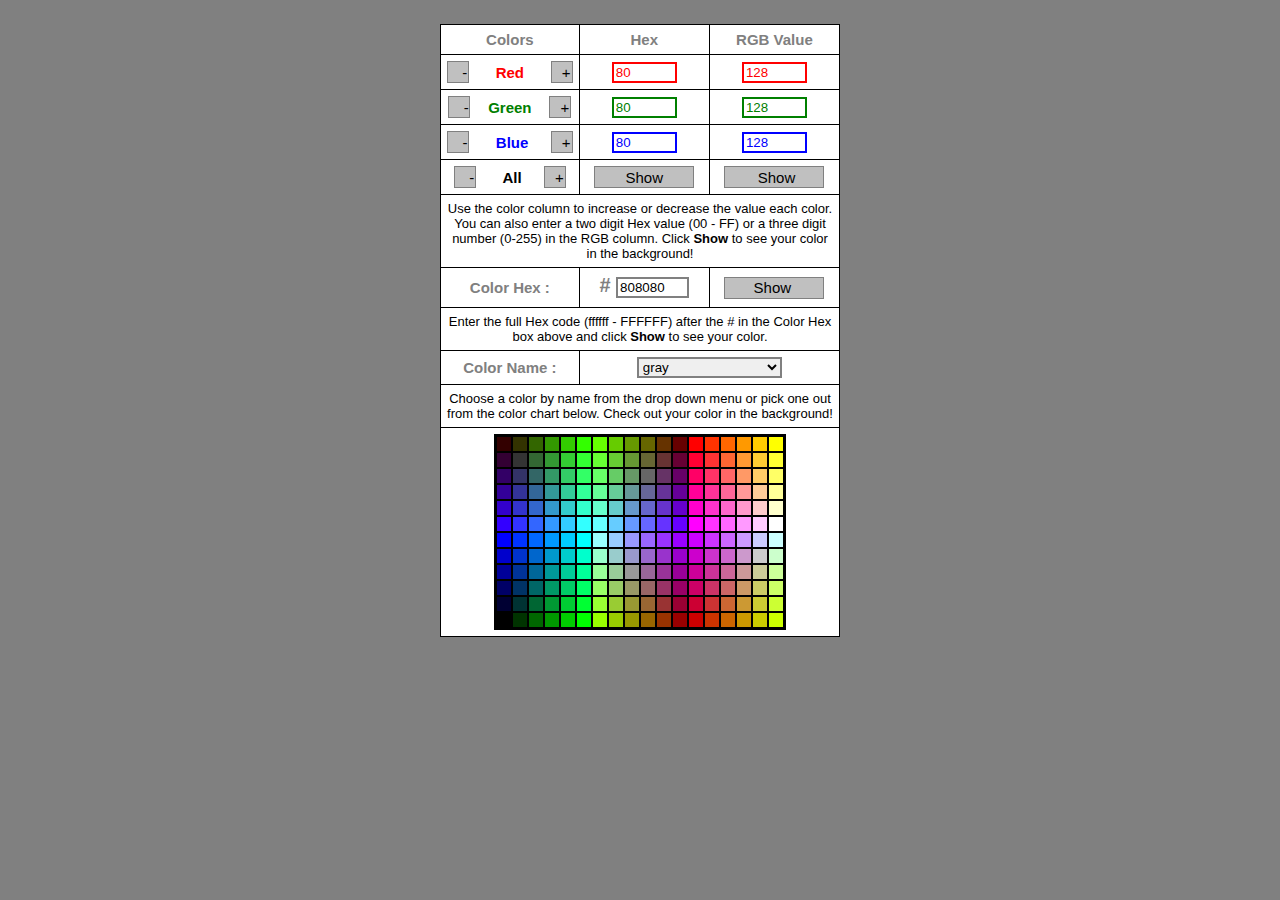
<file: utils/RGB/RGB.html>
<html>
<head>
<meta http-equiv="Content-Type" content="text/html; charset=iso-8859-1">
<meta name="description" content="Outil pour convertir en ligne des codes de couleurs exprimés en RGB (RVB, décimal) en code HEX (hexadécimal ou HEXA) et le contraire. Code de toutes les couleurs html.">
<meta name="keywords" content="couleur,couleurs,color,colors,convertisseur,convertor,calculatrice,hex,hexa,rgb,rvb,decimal">
<meta name="author" content="Nicholas Donaldson, Joseph Thonnard">
   <title>Color Chart</title>
   <link rel="stylesheet" href="scroll.css" type="text/css">
   <link rel="stylesheet" href="menunormal.css" type="text/css">
</head>

<body onload="showHex('808080')" style="font-family:Arial,Verdana,Helvetica,Sans-serif;
	font-size: 14px;
	line-height: 14px;
	color: #808080;margin:10px;">
	<table cellpadding="0" cellspacing="0" class="centrage">
<tr>
<td>
<div align="center">
   <table border="0" cellpadding="12">
      <tr>
         <td align="center">
            <form name="converter">
               <table border="0" cellpadding="0" cellspacing="0" width="400">
                  <tr>
                     <td bgcolor="#000000">
               <table border="0" cellpadding="6" cellspacing="1" width="400">
                  <tr>
                     <td bgcolor="#ffffff" align="center" width="33%"><font style="font-family:Verdana,Helvetica,Sans-serif;font-size:15px;">
                        <b>Colors</b></font></td>
                     <td bgcolor="#ffffff" align="center" width="33%"><font style="font-family:Verdana,Helvetica,Sans-serif;font-size:15px;">
                        <b>Hex</b></font></td>
                     <td bgcolor="#ffffff" align="center" width="33%"><font style="font-family:Verdana,Helvetica,Sans-serif;font-size:15px;">
                        <b>RGB Value</b></font></td>
                  </tr>
                  <tr>
                     <td bgcolor="#ffffff" align="center" valign="top" nowrap><b>
                        <input type="button" onClick="reduceVal('R')" value="  -  " style="width:22px;height:22px;border:1px solid;border-color:gray gray gray gray; background-color:silver;font-size:15px;cursor:pointer;">
                        &nbsp;&nbsp;&nbsp;&nbsp; <font style="font-family:Verdana,Helvetica,Sans-serif;font-size:15px;color:red;">Red</font>
                        &nbsp;&nbsp;&nbsp;&nbsp;
                        <input type="button" onClick="increaseVal('R')" value=" + " style="width:22px;height:22px;border:1px solid;border-color:gray gray gray gray; background-color:silver;font-size:15px;cursor:pointer;">
                        </b></td>
                     <td bgcolor="#ffffff" align="center">
                        <input type="text" name="hexR" size="5" maxlength="2" style="border:2px solid red;color:red;">
                     </td>
                     <td bgcolor="#ffffff" align="center">
                        <input type="text" name="decR" size="5" maxlength="3" style="border:2px solid red;color:red;">
                     </td>
                  </tr>
                  <tr>
                     <td bgcolor="#ffffff" align="center" valign="top" nowrap><b>
                        <input type="button" onClick="reduceVal('G')" value="  -  " style="width:22px;height:22px;border:1px solid;border-color:gray gray gray gray; background-color:silver;font-size:15px;cursor:pointer;">
                        &nbsp;&nbsp; <font style="font-family:Verdana,Helvetica,Sans-serif;font-size:15px;color:green;">Green</font>
                        &nbsp;&nbsp;
                        <input type="button" onClick="increaseVal('G')" value=" + " style="width:22px;height:22px;border:1px solid;border-color:gray gray gray gray; background-color:silver;font-size:15px;cursor:pointer;">
                        </b></td>
                     <td bgcolor="#ffffff" align="center">
                        <input type="text" name="hexG" size="5" maxlength="2" style="border:2px solid green;color:green;">
                     </td>
                     <td bgcolor="#ffffff" align="center">
                        <input type="text" name="decG" size="5" maxlength="3" style="border:2px solid green;color:green;">
                     </td>
                  </tr>
                  <tr>
                     <td bgcolor="#ffffff" align="center" valign="top" nowrap><b>
                        <input type="button" onClick="reduceVal('B')" value="  -  " style="width:22px;height:22px;border:1px solid;border-color:gray gray gray gray; background-color:silver;font-size:15px;cursor:pointer;">
                        &nbsp;&nbsp;&nbsp;&nbsp; <font style="font-family:Verdana,Helvetica,Sans-serif;font-size:15px;color:blue;">Blue</font>
                        &nbsp;&nbsp;&nbsp;
                        <input type="button" onClick="increaseVal('B')" value=" + " style="width:22px;height:22px;border:1px solid;border-color:gray gray gray gray; background-color:silver;font-size:15px;cursor:pointer;">
                        </b></td>
                     <td bgcolor="#ffffff" align="center">
                        <input type="text" name="hexB" size="5" maxlength="2" style="border:2px solid blue;color:blue;">
                     </td>
                     <td bgcolor="#ffffff" align="center">
                        <input type="text" name="decB" size="5" maxlength="3" style="border:2px solid blue;color:blue;">
                     </td>
                  </tr>
                  <tr>
                     <td bgcolor="#ffffff" align="center" valign="top" nowrap><b>
                        <input type="button" onClick="reduceVal('R');reduceVal('G');reduceVal('B');" value="  -  " style="width:22px;height:22px;border:1px solid;border-color:gray gray gray gray; background-color:silver;font-size:15px;cursor:pointer;">
                        &nbsp;&nbsp;&nbsp;&nbsp; <font style="font-family:Verdana,Helvetica,Sans-serif;font-size:15px;color:black;">All</font>
                        &nbsp;&nbsp;&nbsp;
                        <input type="button" onClick="increaseVal('R');increaseVal('G');increaseVal('B');" value=" + " style="width:22px;height:22px;border:1px solid;border-color:gray gray gray gray; background-color:silver;font-size:15px;cursor:pointer;">
                        </b></td>
                     <td bgcolor="#ffffff" align="center">
                        <input type="button" value="  Show  " onclick="convert2Dec(document.converter.hexR.value,document.converter.hexG.value,document.converter.hexB.value,'')" style="width:100px;height:22px;border:1px solid;border-color:gray gray gray gray; background-color:silver;font-size:15px;cursor:pointer;">
                     </td>
                     <td bgcolor="#ffffff" align="center">
                        <input type="button" value=" Show" onclick="convert2Hex(document.converter.decR.value,document.converter.decG.value,document.converter.decB.value,'')" style="width:100px;height:22px;border:1px solid;border-color:gray gray gray gray; background-color:silver;font-size:15px;cursor:pointer;">
                     </td>
                  </tr>
                  <tr>
                     <td bgcolor="#ffffff" align="center" colspan="3"><font style="font-family:Verdana,Helvetica,Sans-serif;font-size:13px;color:black;">Use the color column to increase or decrease the value each color. You can also enter a two digit Hex value (00 - FF) or a three digit number (0-255) in the RGB column. Click <b>Show</b> to see your color in the background!</font></td>
                  </tr>
                  <tr>
                     <td bgcolor="#ffffff" align="center"><font style="font-family:Verdana,Helvetica,Sans-serif;font-size:15px;color:gray;"><b>
                     Color Hex&nbsp;:</b></font></td>
                     <td bgcolor="#ffffff" align="center"><font style="font-family:Verdana,Helvetica,Sans-serif;font-size:20px;color:gray;"><b># </b></font>
                        <input type="text" name="hexString" size="6" maxlength="6" style="border:2px solid gray;margin-bottom:3px;">
                     </td>
                     <td bgcolor="#ffffff" align="center">
                        <input type="button" value="  Show   " onclick="showHex(document.converter.hexString.value)" style="width:100px;height:22px;border:1px solid;border-color:gray gray gray gray; background-color:silver;font-size:15px;cursor:pointer;">
                     </td>
                  </tr>
                  <tr>
                     <td bgcolor="#ffffff" align="center" colspan="3"><font style="font-family:Verdana,Helvetica,Sans-serif;font-size:13px;color:black;"> Enter the full Hex code (ffffff - FFFFFF) after the # in the Color Hex box above and click <b>Show</b> to see your color.</font></td>
                  </tr>
                   <tr>
                     <td bgcolor="#ffffff" align="center"><font style="font-family:Verdana,Helvetica,Sans-serif;font-size:15px;color:gray;"><b>
                     Color Name&nbsp;:</b></font></td>
                     <td bgcolor="#ffffff" align="center" colspan="2">
                     <select name="names" onChange="showHex(this.value)" style="border:2px solid gray;font-family:Verdana,Helvetica,Sans-serif;">
                     <option value="ffffff"></option>
                     <option value="F0F8FF" style="background-color:aliceblue;">aliceblue</option>
                     <option value="FAEBD7" style="background-color:antiquewhite;">antiquewhite</option>
                     <option value="00FFFF" style="background-color:aqua;">aqua</option>
                     <option value="7FFFD4" style="background-color:aquamarine;">aquamarine</option>
                     <option value="F0FFFF" style="background-color:azure;">azure</option>
                     <option value="F5F5DC" style="background-color:beige;">beige</option>
                     <option value="FFE4C4" style="background-color:bisque;">bisque</option>
                     <option value="000000" style="background-color:black; color:gray;">black</option>
                     <option value="FFEBCD" style="background-color:blanchedalmond;">blanchedalmond</option>
                     <option value="0000FF" style="background-color:blue; color:gray;">blue</option>
                     <option value="8A2BE2" style="background-color:blueviolet; color:gray;">blueviolet</option>
                     <option value="A52A2A" style="background-color:brown; color:gray;">brown</option>
                     <option value="DEB887" style="background-color:burlywood;">burlywood</option>
                     <option value="5F9EA0" style="background-color:cadetblue;">cadetblue</option>
                     <option value="7FFF00" style="background-color:chartreuse;">chartreuse</option>
                     <option value="D2691E" style="background-color:chocolate; color:gray;">chocolate</option>
                     <option value="FF7F50" style="background-color:coral;">coral</option>
                     <option value="6495ED" style="background-color:cornflowerblue;">cornflowerblue</option>
                     <option value="FFF8DC" style="background-color:cornsilk;">cornsilk</option>
                     <option value="DC143C" style="background-color:crimson; color:gray;">crimson</option>
                     <option value="00008B" style="background-color:darkblue; color:gray;">darkblue</option>
                     <option value="008B8B" style="background-color:darkcyan; color:gray;">darkcyan</option>
                     <option value="B8860B" style="background-color:darkgoldenrod; color:gray;">darkgoldenrod</option>
                     <option value="404040" style="background-color:#404040; color:gray;">darkgray</option>
                     <option value="006400" style="background-color:darkgreen; color:gray;">darkgreen</option>
                     <option value="BDB76B" style="background-color:darkkhaki;">darkkhaki</option>
                     <option value="8B008B" style="background-color:darkmagenta; color:gray;">darkmagenta</option>
                     <option value="556B2F" style="background-color:darkolivegreen; color:gray;">darkolivegreen</option>
                     <option value="FF8C00" style="background-color:darkorange; color:gray;">darkorange</option>
                     <option value="9932CC" style="background-color:darkorchid; color:gray;">darkorchid</option>
                     <option value="8B0000" style="background-color:darkred; color:gray;">darkred</option>
                     <option value="E9967A" style="background-color:darksalmon;">darksalmon</option>
                     <option value="8FBC8F" style="background-color:darkseagreen;">darkseagreen</option>
                     <option value="483D8B" style="background-color:darkslateblue; color:gray;">darkslateblue</option>
                     <option value="2F4F4F" style="background-color:darkslategray; color:gray;">darkslategray</option>
                     <option value="00CED1" style="background-color:darkturquoise;">darkturquoise</option>
                     <option value="9400D3" style="background-color:darkviolet; color:gray;">darkviolet</option>
                     <option value="FF1493" style="background-color:deeppink; color:gray;">deeppink</option>
                     <option value="00BFFF" style="background-color:deepskyblue;">deepskyblue</option>
                     <option value="696969" style="background-color:dimgray; color:gray;">dimgray</option>
                     <option value="1E90FF" style="background-color:dodgerblue; color:gray;">dodgerblue</option>
                     <option value="B22222" style="background-color:firebrick; color:gray;">firebrick</option>
                     <option value="FFFAF0" style="background-color:floralwhite;">floralwhite</option>
                     <option value="228B22" style="background-color:forestgreen; color:gray;">forestgreen</option>
                     <option value="FF00FF" style="background-color:fuchsia; color:gray;">fuchsia</option>
                     <option value="DCDCDC" style="background-color:gainsboro;">gainsboro</option>
                     <option value="F8F8FF" style="background-color:ghostwhite;">ghostwhite</option>
                     <option value="FFD700" style="background-color:gold;">gold</option>
                     <option value="DAA520" style="background-color:goldenrod;">goldenrod</option>
                     <option value="808080" selected="selected" style="background-color:gray;">gray</option>
                     <option value="008000" style="background-color:green; color:gray;">green</option>
                     <option value="ADFF2F" style="background-color:greenyellow;">greenyellow</option>
                     <option value="F0FFF0" style="background-color:honeydrew;">honeydew</option>
                     <option value="FF69B4" style="background-color:hotpink; color:gray;">hotpink</option>
                     <option value="CD5C5C" style="background-color:indianred; color:gray;">indianred</option>
                     <option value="4B0082" style="background-color:indigo; color:gray;">indigo</option>
                     <option value="FFFFF0" style="background-color:ivory;">ivory</option>
                     <option value="F0E68C" style="background-color:khaki;">khaki</option>
                     <option value="E6E6FA" style="background-color:lavender;">lavender</option>
                     <option value="FFF0FF" style="background-color:lavenderblush;">lavenderblush</option>
                     <option value="7CFC00" style="background-color:lawngreen;">lawngreen</option>
                     <option value="FFFACD" style="background-color:lemonchiffon;">lemonchiffon</option>
                     <option value="ADD8E6" style="background-color:lightblue;">lightblue</option>
                     <option value="F08080" style="background-color:lightcoral;">lightcoral</option>
                     <option value="E0FFFF" style="background-color:lightcyan;">lightcyan</option>
					 <option value="FAFAD2" style="background-color:lightgoldenrodyellow;">lightgoldenrodyellow</option>
                     <option value="90EE90" style="background-color:lightgreen;">lightgreen</option>
                     <option value="D3D3D3" style="background-color:lightgrey;">lightgrey</option>
                     <option value="FFB6C1" style="background-color:lightpink;">lightpink</option>
                     <option value="FFA07A" style="background-color:lightsalmon;">lightsalmon</option>
                     <option value="20B2AA" style="background-color:lightseagreen;">lightseagreen</option>
                     <option value="87CEFA" style="background-color:lightskyblue;">lightskyblue</option>
                     <option value="778899" style="background-color:lightslategray;">lightslategray</option>
                     <option value="B0C4DE" style="background-color:lightsteelblue;">lightsteelblue</option>
                     <option value="FFFFE0" style="background-color:lightyellow;">lightyellow</option>
                     <option value="00FF00" style="background-color:lime;">lime</option>
                     <option value="32CD32" style="background-color:limegreen;">limegreen</option>
                     <option value="FAF0E6" style="background-color:linen;">linen</option>
					 <option value="FF00FF" style="background-color:magenta; color:gray;">magenta</option>
                     <option value="800000" style="background-color:maroon; color:gray;">maroon</option>
                     <option value="66CDAA" style="background-color:mediumaquamarine;">mediumaquamarine</option>
                     <option value="3CB371" style="background-color:mediumseagreen;">mediumseagreen</option>
                     <option value="7B68EE" style="background-color:mediumslateblue; color:gray;">mediumslateblue</option>
                     <option value="00FA9A" style="background-color:mediumspringgreen;">mediumspringgreen</option>
                     <option value="48D1CC" style="background-color:mediumturquoise;">mediumturquoise</option>
                     <option value="C71585" style="background-color:mediumvioletred; color:gray;">mediumvioletred</option>
                     <option value="0000CD" style="background-color:mediumblue; color:gray;">mediumblue</option>
                     <option value="BA55D3" style="background-color:mediumorchid; color:gray;">mediumorchid</option>
                     <option value="9370DB" style="background-color:mediumpurple; color:gray;">mediumpurple</option>
                     <option value="191970" style="background-color:midnightblue; color:gray;">midnightblue</option>
                     <option value="F5FFFA" style="background-color:mintcream;">mintcream</option>
                     <option value="FFE4E1" style="background-color:mistyrose;">mistyrose</option>
                     <option value="FFE4B5" style="background-color:moccasin;">moccasin</option>
                     <option value="FFDEAD" style="background-color:navajowhite;">navajowhite</option>
                     <option value="000080" style="background-color:navy; color:gray;">navy</option>
                     <option value="FDF5E6" style="background-color:oldlace;">oldlace</option>
                     <option value="808000" style="background-color:olive; color:gray;">olive</option>
                     <option value="6B8E23" style="background-color:olivedrab; color:gray;">olivedrab</option>
                     <option value="FFA500" style="background-color:orange;">orange</option>
                     <option value="FF4500" style="background-color:orangered; color:gray;">orangered</option>
                     <option value="DA70D6" style="background-color:orchid; color:gray;">orchid</option>
                     <option value="EEE8AA" style="background-color:palegoldenrod;">palegoldenrod</option>
                     <option value="98FB98" style="background-color:palegreen;">palegreen</option>
                     <option value="AFEEEE" style="background-color:paleturquoise;">paleturquoise</option>
                     <option value="DB7093" style="background-color:palevioletred;">palevioletred</option>
                     <option value="FFEFD5" style="background-color:papayawhip;">papayawhip</option>
                     <option value="FFDAB9" style="background-color:peachpuff;">peachpuff</option>
                     <option value="CD853F" style="background-color:peru;">peru</option>
                     <option value="FFC0CB" style="background-color:pink;">pink</option>
                     <option value="DDA0DD" style="background-color:plum;">plum</option>
                     <option value="B0E0E6" style="background-color:powderblue;">powderblue</option>
                     <option value="800080" style="background-color:purple; color:gray;">purple</option>
                     <option value="FF0000" style="background-color:red; color:gray;">red</option>
                     <option value="BC8F8F" style="background-color:rosybrown;">rosybrown</option>
                     <option value="4169E1" style="background-color:royalblue; color:gray;">royalblue</option>
                     <option value="8B4513" style="background-color:saddlebrown; color:gray;">saddlebrown</option>
                     <option value="FA8072" style="background-color:salmon;">salmon</option>
                     <option value="F4A460" style="background-color:sandybrown;">sandybrown</option>
                     <option value="2E8B57" style="background-color:seagreen; color:gray;">seagreen</option>
                     <option value="FFF5EE" style="background-color:seashell;">seashell</option>
                     <option value="A0522D" style="background-color:sienna; color:gray;">sienna</option>
                     <option value="C0C0C0" style="background-color:silver;">silver</option>
                     <option value="87CEEB" style="background-color:skyblue;">skyblue</option>
                     <option value="6A5ACD" style="background-color:slateblue; color:gray;">slateblue</option>
                     <option value="708090" style="background-color:slategray; color:gray;">slategray</option>
                     <option value="FFFAFA" style="background-color:snow;">snow</option>
                     <option value="00FF7F" style="background-color:springgreen;">springgreen</option>
                     <option value="4682B4" style="background-color:steelblue;">steelblue</option>
                     <option value="D2B48C" style="background-color:tan;">tan</option>
                     <option value="008080" style="background-color:teal; color:gray;">teal</option>
					 <option value="D8BFD8" style="background-color:thistle;">thistle</option>
                     <option value="FF6347" style="background-color:tomato;;">tomato</option>
                     <option value="40E0D0" style="background-color:turquoise;">turquoise</option>
                     <option value="EE82EE" style="background-color:violet;">violet</option>
                     <option value="F5DEB3" style="background-color:wheat;">wheat</option>
                     <option value="FFFFFF" style="background-color:White;">White</option>
                     <option value="F5F5F5" style="background-color:whitesmoke;">whitesmoke</option>
                     <option value="FFFF00" style="background-color:yellow;">yellow</option>
                     <option value="9ACD32" style="background-color:yellowgreen;">yellowgreen</option>
                     </select>
                     </td>
                  </tr>
                  <tr>
                     <td bgcolor="#ffffff" align="center" colspan="3"><font style="font-family:Verdana,Helvetica,Sans-serif;font-size:13px;color:black;">Choose a color by name from the drop down menu or pick one out from the color chart below. Check out your color in the background!</font></td>
                  </tr>
                  <tr>
                     <td bgcolor="#ffffff" colspan="3" align="center">
                     <a href="colorgrid.html"><img src="colorgrid.gif" width="292" height="196" border="0" alt="" usemap="#map_colorgrid" ismap></a>
                     </td>
                  </tr>
               </table>
               </td>
            </tr>
         </table>
       </form>
   </td></tr>
</table>
</div>

<map name="map_colorgrid">
   <!--- Row 1 --->
   <area coords="2,2,18,18" href="javascript:showHex('330000')">
   <area coords="18,2,34,18" href="javascript:showHex('333300')">
   <area coords="34,2,50,18" href="javascript:showHex('336600')">
   <area coords="50,2,66,18" href="javascript:showHex('339900')">
   <area coords="66,2,82,18" href="javascript:showHex('33CC00')">
   <area coords="82,2,98,18" href="javascript:showHex('33FF00')">
   <area coords="98,2,114,18" href="javascript:showHex('66FF00')">
   <area coords="114,2,130,18" href="javascript:showHex('66CC00')">
   <area coords="130,2,146,18" href="javascript:showHex('669900')">
   <area coords="146,2,162,18" href="javascript:showHex('666600')">
   <area coords="162,2,178,18" href="javascript:showHex('663300')">
   <area coords="178,2,194,18" href="javascript:showHex('660000')">
   <area coords="194,2,210,18" href="javascript:showHex('FF0000')">
   <area coords="210,2,226,18" href="javascript:showHex('FF3300')">
   <area coords="226,2,242,18" href="javascript:showHex('FF6600')">
   <area coords="242,2,258,18" href="javascript:showHex('FF9900')">
   <area coords="258,2,274,18" href="javascript:showHex('FFCC00')">
   <area coords="274,2,290,18" href="javascript:showHex('FFFF00')">
   <!--- Row 2 --->
   <area coords="2,18,18,34" href="javascript:showHex('330033')">
   <area coords="18,18,34,34" href="javascript:showHex('333333')">
   <area coords="34,18,50,34" href="javascript:showHex('336633')">
   <area coords="50,18,66,34" href="javascript:showHex('339933')">
   <area coords="66,18,82,34" href="javascript:showHex('33CC33')">
   <area coords="82,18,98,34" href="javascript:showHex('33FF33')">
   <area coords="98,18,114,34" href="javascript:showHex('66FF33')">
   <area coords="114,18,130,34" href="javascript:showHex('66CC33')">
   <area coords="130,18,146,34" href="javascript:showHex('669933')">
   <area coords="146,18,162,34" href="javascript:showHex('666633')">
   <area coords="162,18,178,34" href="javascript:showHex('663333')">
   <area coords="178,18,194,34" href="javascript:showHex('660033')">
   <area coords="194,18,210,34" href="javascript:showHex('FF0033')">
   <area coords="210,18,226,34" href="javascript:showHex('FF3333')">
   <area coords="226,18,242,34" href="javascript:showHex('FF6633')">
   <area coords="242,18,258,34" href="javascript:showHex('FF9933')">
   <area coords="258,18,274,34" href="javascript:showHex('FFCC33')">
   <area coords="274,18,290,34" href="javascript:showHex('FFFF33')">
   <!--- Row 3 --->
   <area coords="2,34,18,50" href="javascript:showHex('330066')">
   <area coords="18,34,34,50" href="javascript:showHex('333366')">
   <area coords="34,34,50,50" href="javascript:showHex('336666')">
   <area coords="50,34,66,50" href="javascript:showHex('339966')">
   <area coords="66,34,82,50" href="javascript:showHex('33CC66')">
   <area coords="82,34,98,50" href="javascript:showHex('33FF66')">
   <area coords="98,34,114,50" href="javascript:showHex('66FF66')">
   <area coords="114,34,130,50" href="javascript:showHex('66CC66')">
   <area coords="130,34,146,50" href="javascript:showHex('669966')">
   <area coords="146,34,162,50" href="javascript:showHex('666666')">
   <area coords="162,34,178,50" href="javascript:showHex('663366')">
   <area coords="178,34,194,50" href="javascript:showHex('660066')">
   <area coords="194,34,210,50" href="javascript:showHex('FF0066')">
   <area coords="210,34,226,50" href="javascript:showHex('FF3366')">
   <area coords="226,34,242,50" href="javascript:showHex('FF6666')">
   <area coords="242,34,258,50" href="javascript:showHex('FF9966')">
   <area coords="258,34,274,50" href="javascript:showHex('FFCC66')">
   <area coords="274,34,290,50" href="javascript:showHex('FFFF66')">
   <!--- Row 4 --->
   <area coords="2,50,18,66" href="javascript:showHex('330099')">
   <area coords="18,50,34,66" href="javascript:showHex('333399')">
   <area coords="34,50,50,66" href="javascript:showHex('336699')">
   <area coords="50,50,66,66" href="javascript:showHex('339999')">
   <area coords="66,50,82,66" href="javascript:showHex('33CC99')">
   <area coords="82,50,98,66" href="javascript:showHex('33FF99')">
   <area coords="98,50,114,66" href="javascript:showHex('66FF99')">
   <area coords="114,50,130,66" href="javascript:showHex('66CC99')">
   <area coords="130,50,146,66" href="javascript:showHex('669999')">
   <area coords="146,50,162,66" href="javascript:showHex('666699')">
   <area coords="162,50,178,66" href="javascript:showHex('663399')">
   <area coords="178,50,194,66" href="javascript:showHex('660099')">
   <area coords="194,50,210,66" href="javascript:showHex('FF0099')">
   <area coords="210,50,226,66" href="javascript:showHex('FF3399')">
   <area coords="226,50,242,66" href="javascript:showHex('FF6699')">
   <area coords="242,50,258,66" href="javascript:showHex('FF9999')">
   <area coords="258,50,274,66" href="javascript:showHex('FFCC99')">
   <area coords="274,50,290,66" href="javascript:showHex('FFFF99')">
   <!--- Row 5 --->
   <area coords="2,66,18,82" href="javascript:showHex('3300CC')">
   <area coords="18,66,34,82" href="javascript:showHex('3333CC')">
   <area coords="34,66,50,82" href="javascript:showHex('3366CC')">
   <area coords="50,66,66,82" href="javascript:showHex('3399CC')">
   <area coords="66,66,82,82" href="javascript:showHex('33CCCC')">
   <area coords="82,66,98,82" href="javascript:showHex('33FFCC')">
   <area coords="98,66,114,82" href="javascript:showHex('66FFCC')">
   <area coords="114,66,130,82" href="javascript:showHex('66CCCC')">
   <area coords="130,66,146,82" href="javascript:showHex('6699CC')">
   <area coords="146,66,162,82" href="javascript:showHex('6666CC')">
   <area coords="162,66,178,82" href="javascript:showHex('6633CC')">
   <area coords="178,66,194,82" href="javascript:showHex('6600CC')">
   <area coords="194,66,210,82" href="javascript:showHex('FF00CC')">
   <area coords="210,66,226,82" href="javascript:showHex('FF33CC')">
   <area coords="226,66,242,82" href="javascript:showHex('FF66CC')">
   <area coords="242,66,258,82" href="javascript:showHex('FF99CC')">
   <area coords="258,66,274,82" href="javascript:showHex('FFCCCC')">
   <area coords="274,66,290,82" href="javascript:showHex('FFFFCC')">
   <!--- Row 6 --->
   <area coords="2,82,18,98" href="javascript:showHex('3300FF')">
   <area coords="18,82,34,98" href="javascript:showHex('3333FF')">
   <area coords="34,82,50,98" href="javascript:showHex('3366FF')">
   <area coords="50,82,66,98" href="javascript:showHex('3399FF')">
   <area coords="66,82,82,98" href="javascript:showHex('33CCFF')">
   <area coords="82,82,98,98" href="javascript:showHex('33FFFF')">
   <area coords="98,82,114,98" href="javascript:showHex('66FFFF')">
   <area coords="114,82,130,98" href="javascript:showHex('66CCFF')">
   <area coords="130,82,146,98" href="javascript:showHex('6699FF')">
   <area coords="146,82,162,98" href="javascript:showHex('6666FF')">
   <area coords="162,82,178,98" href="javascript:showHex('6633FF')">
   <area coords="178,82,194,98" href="javascript:showHex('6600FF')">
   <area coords="194,82,210,98" href="javascript:showHex('FF00FF')">
   <area coords="210,82,226,98" href="javascript:showHex('FF33FF')">
   <area coords="226,82,242,98" href="javascript:showHex('FF66FF')">
   <area coords="242,82,258,98" href="javascript:showHex('FF99FF')">
   <area coords="258,82,274,98" href="javascript:showHex('FFCCFF')">
   <area coords="274,82,290,98" href="javascript:showHex('FFFFFF')">
   <!--- Row 7 --->
   <area coords="2,98,18,114" href="javascript:showHex('0000FF')">
   <area coords="18,98,34,114" href="javascript:showHex('0033FF')">
   <area coords="34,98,50,114" href="javascript:showHex('0066FF')">
   <area coords="50,98,66,114" href="javascript:showHex('0099FF')">
   <area coords="66,98,82,114" href="javascript:showHex('00CCFF')">
   <area coords="82,98,98,114" href="javascript:showHex('00FFFF')">
   <area coords="98,98,114,114" href="javascript:showHex('99FFFF')">
   <area coords="114,98,130,114" href="javascript:showHex('99CCFF')">
   <area coords="130,98,146,114" href="javascript:showHex('9999FF')">
   <area coords="146,98,162,114" href="javascript:showHex('9966FF')">
   <area coords="162,98,178,114" href="javascript:showHex('9933FF')">
   <area coords="178,98,194,114" href="javascript:showHex('9900FF')">
   <area coords="194,98,210,114" href="javascript:showHex('CC00FF')">
   <area coords="210,98,226,114" href="javascript:showHex('CC33FF')">
   <area coords="226,98,242,114" href="javascript:showHex('CC66FF')">
   <area coords="242,98,258,114" href="javascript:showHex('CC99FF')">
   <area coords="258,98,274,114" href="javascript:showHex('CCCCFF')">
   <area coords="274,98,290,114" href="javascript:showHex('CCFFFF')">
   <!--- Row 8 --->
   <area coords="2,114,18,130" href="javascript:showHex('0000CC')">
   <area coords="18,114,34,130" href="javascript:showHex('0033CC')">
   <area coords="34,114,50,130" href="javascript:showHex('0066CC')">
   <area coords="50,114,66,130" href="javascript:showHex('0099CC')">
   <area coords="66,114,82,130" href="javascript:showHex('00CCCC')">
   <area coords="82,114,98,130" href="javascript:showHex('00FFCC')">
   <area coords="98,114,114,130" href="javascript:showHex('99FFCC')">
   <area coords="114,114,130,130" href="javascript:showHex('99CCCC')">
   <area coords="130,114,146,130" href="javascript:showHex('9999CC')">
   <area coords="146,114,162,130" href="javascript:showHex('9966CC')">
   <area coords="162,114,178,130" href="javascript:showHex('9933CC')">
   <area coords="178,114,194,130" href="javascript:showHex('9900CC')">
   <area coords="194,114,210,130" href="javascript:showHex('CC00CC')">
   <area coords="210,114,226,130" href="javascript:showHex('CC33CC')">
   <area coords="226,114,242,130" href="javascript:showHex('CC66CC')">
   <area coords="242,114,258,130" href="javascript:showHex('CC99CC')">
   <area coords="258,114,274,130" href="javascript:showHex('CCCCCC')">
   <area coords="274,114,290,130" href="javascript:showHex('CCFFCC')">
   <!--- Row 9 --->
   <area coords="2,130,18,146" href="javascript:showHex('000099')">
   <area coords="18,130,34,146" href="javascript:showHex('003399')">
   <area coords="34,130,50,146" href="javascript:showHex('006699')">
   <area coords="50,130,66,146" href="javascript:showHex('009999')">
   <area coords="66,130,82,146" href="javascript:showHex('00CC99')">
   <area coords="82,130,98,146" href="javascript:showHex('00FF99')">
   <area coords="98,130,114,146" href="javascript:showHex('99FF99')">
   <area coords="114,130,130,146" href="javascript:showHex('99CC99')">
   <area coords="130,130,146,146" href="javascript:showHex('999999')">
   <area coords="146,130,162,146" href="javascript:showHex('996699')">
   <area coords="162,130,178,146" href="javascript:showHex('993399')">
   <area coords="178,130,194,146" href="javascript:showHex('990099')">
   <area coords="194,130,210,146" href="javascript:showHex('CC0099')">
   <area coords="210,130,226,146" href="javascript:showHex('CC3399')">
   <area coords="226,130,242,146" href="javascript:showHex('CC6699')">
   <area coords="242,130,258,146" href="javascript:showHex('CC9999')">
   <area coords="258,130,274,146" href="javascript:showHex('CCCC99')">
   <area coords="274,130,290,146" href="javascript:showHex('CCFF99')">
   <!--- Row 10 --->
   <area coords="2,146,18,162" href="javascript:showHex('000066')">
   <area coords="18,146,34,162" href="javascript:showHex('003366')">
   <area coords="34,146,50,162" href="javascript:showHex('006666')">
   <area coords="50,146,66,162" href="javascript:showHex('009966')">
   <area coords="66,146,82,162" href="javascript:showHex('00CC66')">
   <area coords="82,146,98,162" href="javascript:showHex('00FF66')">
   <area coords="98,146,114,162" href="javascript:showHex('99FF66')">
   <area coords="114,146,130,162" href="javascript:showHex('99CC66')">
   <area coords="130,146,146,162" href="javascript:showHex('999966')">
   <area coords="146,146,162,162" href="javascript:showHex('996666')">
   <area coords="162,146,178,162" href="javascript:showHex('993366')">
   <area coords="178,146,194,162" href="javascript:showHex('990066')">
   <area coords="194,146,210,162" href="javascript:showHex('CC0066')">
   <area coords="210,146,226,162" href="javascript:showHex('CC3366')">
   <area coords="226,146,242,162" href="javascript:showHex('CC6666')">
   <area coords="242,146,258,162" href="javascript:showHex('CC9966')">
   <area coords="258,146,274,162" href="javascript:showHex('CCCC66')">
   <area coords="274,146,290,162" href="javascript:showHex('CCFF66')">
   <!--- Row 11 --->
   <area coords="2,162,18,178" href="javascript:showHex('000033')">
   <area coords="18,162,34,178" href="javascript:showHex('003333')">
   <area coords="34,162,50,178" href="javascript:showHex('006633')">
   <area coords="50,162,66,178" href="javascript:showHex('009933')">
   <area coords="66,162,82,178" href="javascript:showHex('00CC33')">
   <area coords="82,162,98,178" href="javascript:showHex('00FF33')">
   <area coords="98,162,114,178" href="javascript:showHex('99FF33')">
   <area coords="114,162,130,178" href="javascript:showHex('99CC33')">
   <area coords="130,162,146,178" href="javascript:showHex('999933')">
   <area coords="146,162,162,178" href="javascript:showHex('996633')">
   <area coords="162,162,178,178" href="javascript:showHex('993333')">
   <area coords="178,162,194,178" href="javascript:showHex('990033')">
   <area coords="194,162,210,178" href="javascript:showHex('CC0033')">
   <area coords="210,162,226,178" href="javascript:showHex('CC3333')">
   <area coords="226,162,242,178" href="javascript:showHex('CC6633')">
   <area coords="242,162,258,178" href="javascript:showHex('CC9933')">
   <area coords="258,162,274,178" href="javascript:showHex('CCCC33')">
   <area coords="274,162,290,178" href="javascript:showHex('CCFF33')">
   <!--- Row 12 --->
   <area coords="2,178,18,194" href="javascript:showHex('ffffff')">
   <area coords="18,178,34,194" href="javascript:showHex('003300')">
   <area coords="34,178,50,194" href="javascript:showHex('006600')">
   <area coords="50,178,66,194" href="javascript:showHex('009900')">
   <area coords="66,178,82,194" href="javascript:showHex('00CC00')">
   <area coords="82,178,98,194" href="javascript:showHex('00FF00')">
   <area coords="98,178,114,194" href="javascript:showHex('99FF00')">
   <area coords="114,178,130,194" href="javascript:showHex('99CC00')">
   <area coords="130,178,146,194" href="javascript:showHex('999900')">
   <area coords="146,178,162,194" href="javascript:showHex('996600')">
   <area coords="162,178,178,194" href="javascript:showHex('993300')">
   <area coords="178,178,194,194" href="javascript:showHex('990000')">
   <area coords="194,178,210,194" href="javascript:showHex('CC0000')">
   <area coords="210,178,226,194" href="javascript:showHex('CC3300')">
   <area coords="226,178,242,194" href="javascript:showHex('CC6600')">
   <area coords="242,178,258,194" href="javascript:showHex('CC9900')">
   <area coords="258,178,274,194" href="javascript:showHex('CCCC00')">
   <area coords="274,178,290,194" href="javascript:showHex('CCFF00')">
</map>


<script language="JavaScript" type="text/javascript">
<!--
function convert2Dec(numR,numG,numB,doneString) {
   if ( (!numR || !numG || !numB ) && (!doneString) ) {
      alert("Entrez une valeur dans chaque case.");
      return false;
   }
   numR = numR.toUpperCase();
   numG = numG.toUpperCase();
   numB = numB.toUpperCase();
   decRval = hex2dec(numR)
   decGval = hex2dec(numG);
   decBval = hex2dec(numB);
   if ( (decRval == "BAD") || (decGval == "BAD") || (decBval == "BAD") ) {
      return false;
   }
   else {
      document.converter.decR.value = decRval;
      document.converter.decG.value = decGval;
      document.converter.decB.value = decBval;
      document.converter.hexR.value = numR;
      document.converter.hexG.value = numG;
      document.converter.hexB.value = numB;
      //document.converter.dec.value = parseInt(hexNum,16);
      hexStringOut =  "" + numR + numG + numB;
      hexStringOut.toUpperCase();
      document.bgColor = "#" + hexStringOut;
      document.converter.hexString.value = hexStringOut;
   }
   convert2Hex(decRval,decGval,decBval,"DONE");
   //return true;
   if (document.converter.names.value != document.converter.hexString.value) {
      document.converter.names.selectedIndex = 0;
   }

}
function hex2dec(theHex) {
   if ( (theHex.charAt(0) > "F") || (theHex.charAt(1) > "F") ) {
      alert("Code hexadécimal (00-FF) uniquement.");
      return "BAD";
   }
   var retDec  = parseInt(theHex,16);
   return retDec;
}
function fixHex(theDec) {
   var hNum = new Array("0","1","2","3","4","5","6","7","8","9","A","B","C","D","E","F");
   var retHex = hNum[theDec];
   return retHex;
}
function dec2hex(theDec) {
   for (var k=0;k<theDec.length;k++) {
      var thisChar = theDec.charAt(k);
      if ( (thisChar < "0") || (thisChar > "9") ) {
         alert("Code décimal (0-255) uniquement.");
         return "BAD";
      }
   }
   var leftNum;
   var rightNum;
   var leftNumS;
   var rightNumS;
   var retNum;
   if (theDec > 255) {
      alert("Pas plus que 255.");
      return "BAD";
   }
   else {
      leftNum = Math.floor(theDec / 16);
      leftNumS = fixHex(leftNum);
      rightNum = theDec%16;
      rightNumS = fixHex(rightNum);
      retNum = leftNumS + rightNumS;
   }
   return retNum;
}
function convert2Hex(numR,numG,numB,doneString) {
   if ( (!numR || !numG || !numB ) && (!doneString) ) {
      alert("Entrez une valeur dans chaque case.");
      return false;
   }
   hexRval = dec2hex(numR);
   hexGval = dec2hex(numG);
   hexBval = dec2hex(numB);
   if ( (hexRval == "BAD") || (hexGval == "BAD") || (hexBval == "BAD") ) {
      return false;
   }
   else {
      document.converter.hexR.value = dec2hex(numR);
      document.converter.hexG.value = dec2hex(numG);
      document.converter.hexB.value = dec2hex(numB);
      hexStringOut =  "" + hexRval + hexGval + hexBval;
      hexStringOut = hexStringOut.toUpperCase();
      document.bgColor = "#" + hexStringOut;
      document.converter.hexString.value = hexStringOut;
   }
   //return true;
}
function showHex(hexStringIn) {
   if (hexStringIn.length != 6) {
      alert ('N\entrez qu\'une valeur hexadécimale à 6 caractères !');
      return false;
   }

   hexRval = "" + hexStringIn.charAt(0) + hexStringIn.charAt(1);
   hexGval = "" + hexStringIn.charAt(2) + hexStringIn.charAt(3);
   hexBval = "" + hexStringIn.charAt(4) + hexStringIn.charAt(5);

   convert2Dec(hexRval,hexGval,hexBval,"DONE");
   convert2Hex(decRval,decGval,decBval,"DONE");
   //document.converter.hexR.value = hexRval;
   //document.converter.hexG.value = hexGval;
   //document.converter.hexB.value = hexBval;
   //return true;
}
function reduceVal(theType) {
   decRval = document.converter.decR.value;
   decGval = document.converter.decG.value;
   decBval = document.converter.decB.value;
   eval ("newNum = dec" + theType + "val - 8");
   if (newNum < 0) {
      newNum = 0;
   }
   eval ("dec" + theType + "val = newNum");
   document.converter.decR.value = decRval;
   document.converter.decG.value = decGval;
   document.converter.decB.value = decBval;
   convert2Hex(decRval,decGval,decBval,"DONE");
   convert2Dec(hexRval,hexGval,hexBval,"DONE");
}
function increaseVal(theType) {
   decRval = document.converter.decR.value;
   decGval = document.converter.decG.value;
   decBval = document.converter.decB.value;
   eval ("newNum = dec" + theType + "val - -8");
   if (newNum > 255) {
      newNum = 255;
   }
   eval ("dec" + theType + "val = newNum");
   document.converter.decR.value = decRval;
   document.converter.decG.value = decGval;
   document.converter.decB.value = decBval;
   convert2Hex(decRval,decGval,decBval,"DONE");
   convert2Dec(hexRval,hexGval,hexBval,"DONE");
}
</script>
</body>
</html>
</file>
<file: utils/RGB/scroll.css>
@charset "iso-8859-1";

body {scrollbar-face-color: #2E69AC;
scrollbar-shadow-color: #000000;
scrollbar-highlight-color: #FFFFFF;
scrollbar-3dlight-color: #FFFF00;
scrollbar-darkshadow-color: #660000;
scrollbar-track-color: #2C4E76;
scrollbar-arrow-color: #FFFF00;}

.centrage{height:auto; margin:0 auto;} /* tableau: toute une page centr�e  */
</file>
<file: utils/RGB/menunormal.css>
@charset "iso-8859-1";

a:link {text-decoration: none; color: #f00800 ;}
a:visited {text-decoration: none; color: #f00800 ;}
a:active {text-decoration: underline; color: #f00800;}
a:hover {text-decoration: underline; color: #f00800 ;}

a.menu { width:110px; margin-top:2px; margin-bottom:2px; padding-bottom:1px; background-color:#FF0080; text-align:center; display:block;}
a.menu:link { color:#FF0080; border:1px solid; border-color:white white white white; text-decoration:none; background-color:#FF0080 }
a.menu:visited { color:#ff0080; border:1px solid; border-color:white darkred darkred white; text-decoration:none; background-color:#FFD733 }
a.menu:hover {  color:#FFFFFF; border:1px solid; border-color:black #f00800  #f00800  black; text-decoration:none; background-color:#ff0080 }
a.menu:active { color:#FFFFFF; border:1px solid; border-color:black #f00800 #f00080 black; text-decoration:none; background-color:#ff0080 }

div.menu { color:#ff0080;width:110px; margin-top:2px; margin-bottom:2px; padding-bottom:1px; background-color:#ff0080; display:block;
text-align:center; border:1px solid; border-color:black #ff0080 #ff0080 black; }

table.normal { border:0 }
table.menu { background-color:#e0e0e0; width:100%;}

span.menu { color:#e0e0e0; width:110px; margin-top:2px; margin-bottom:2px; padding-bottom:1px; background-color:#ff0080; display:block; text-align:center; border:1px solid; border-color:black #ff0080 #ff0080 black; }
</file>
